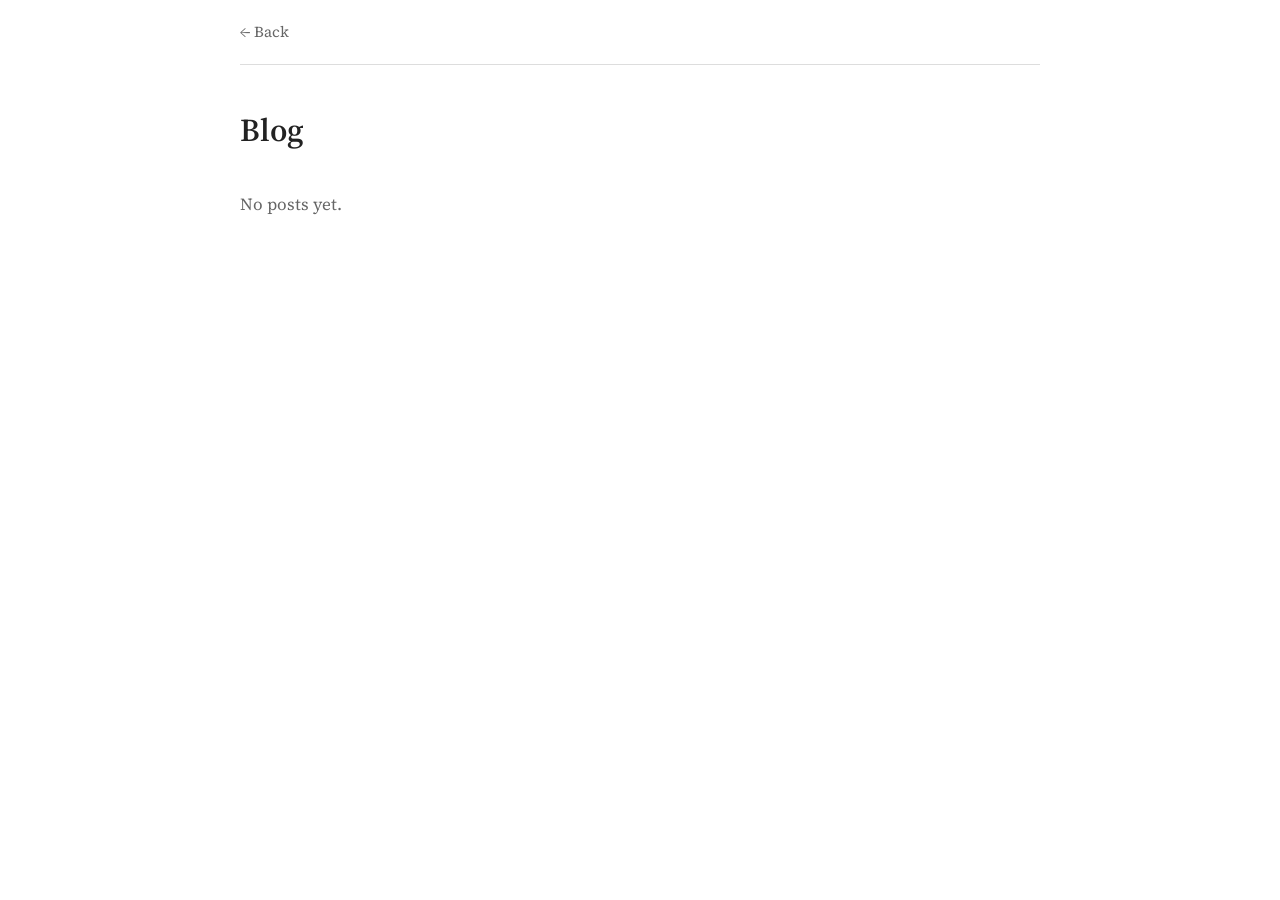
<file: blog/index.html>
<!DOCTYPE html>
<html lang="en">
    <head>
        <meta charset="UTF-8">
        <meta name="viewport" content="width=device-width, initial-scale=1">
        <title>Blog | Raghav Gohil</title>
        <meta name="description" content="Academic blog of Raghav Harshad Gohil, Carleton University.">
        <link rel="icon" type="image/jpeg" href="https://avatars.githubusercontent.com/u/71706645?v=4">
        <link rel="apple-touch-icon" href="https://avatars.githubusercontent.com/u/71706645?v=4">
        <link rel="preconnect" href="https://fonts.googleapis.com">
        <link rel="preconnect" href="https://fonts.gstatic.com" crossorigin>
        <link href="https://fonts.googleapis.com/css2?family=Source+Serif+4:ital,opsz,wght@0,8..60,400;0,8..60,600;1,8..60,400&display=swap" rel="stylesheet">
        <link href="../styles.css" rel="stylesheet">
    </head>
    <body>
        <nav>
            <a href="../">&larr; Back</a>
        </nav>

        <main>
            <section class="page-head">
                <h1>Blog</h1>
            </section>

            <section>
                <ul class="post-list" id="post-list">
                    <li class="muted">Loading posts&hellip;</li>
                </ul>
            </section>
        </main>


        <script>
            const list = document.getElementById("post-list");

            function formatDate(iso)
            {
                const d = new Date(iso + "T00:00:00");
                return d.toLocaleDateString("en-GB", { day: "numeric", month: "long", year: "numeric" });
            }

            fetch("posts.json", { cache: "no-cache" })
                .then(r => r.json())
                .then(posts =>
                {
                    posts = posts.filter(p => !p.draft).sort((a, b) => b.date.localeCompare(a.date));
                    if (posts.length === 0)
                    {
                        list.innerHTML = '<li class="muted">No posts yet.</li>';
                        return;
                    }
                    list.innerHTML = "";
                    for (const p of posts)
                    {
                        const li = document.createElement("li");
                        li.innerHTML =
                            `<span class="post-date">${formatDate(p.date)}</span>` +
                            `<a class="post-title" href="post.html?p=${encodeURIComponent(p.slug)}"></a>` +
                            (p.summary ? `<p class="post-summary"></p>` : "");
                        li.querySelector(".post-title").textContent = p.title;
                        if (p.summary) li.querySelector(".post-summary").textContent = p.summary;
                        list.appendChild(li);
                    }
                })
                .catch(() =>
                {
                    list.innerHTML = '<li class="muted">Could not load posts.</li>';
                });
        </script>
    </body>
</html>
</file>
<file: styles.css>
:root
{
    --text: #222;
    --muted: #666;
    --rule: #ddd;
    --link: #1a5aa6;
    --bg: #fff;
}

*
{
    box-sizing: border-box;
}

html
{
    scroll-behavior: smooth;
}

body
{
    margin: 0;
    padding: 0 1rem;
    background: var(--bg);
    color: var(--text);
    font-family: "Source Serif 4", Georgia, "Times New Roman", serif;
    font-size: 17px;
    line-height: 1.6;
    font-variant-numeric: lining-nums tabular-nums;
}

a
{
    color: var(--link);
    text-decoration: none;
}

a:hover
{
    text-decoration: underline;
}

/* navigation */

nav
{
    max-width: 800px;
    margin: 0 auto;
    padding: 1.25rem 0;
    border-bottom: 1px solid var(--rule);
    display: flex;
    flex-wrap: wrap;
    gap: 0.4rem 1.25rem;
    font-size: 0.95rem;
}

nav a
{
    color: var(--muted);
}

nav a.nav-highlight
{
    color: var(--link);
}

main
{
    max-width: 800px;
    margin: 0 auto;
    text-align: justify;
    hyphens: auto;
}

/* header */

header
{
    display: flex;
    align-items: center;
    text-align: left;
    hyphens: manual;
    gap: 2rem;
    padding: 2.5rem 0 1rem;
}

.photo
{
    width: 180px;
    height: 180px;
    flex-shrink: 0;
    object-fit: cover;
    border-radius: 4px;
}

h1
{
    margin: 0 0 0.4rem;
    font-size: 2rem;
    font-weight: 600;
}

.intro p
{
    margin: 0 0 0.6rem;
}

.intro h1
{
    line-height: 1.2;
}

.intro p:last-child
{
    margin-bottom: 0;
}

.affiliation
{
    color: var(--muted);
}

.contact
{
    font-size: 0.95rem;
    overflow-wrap: anywhere;
}

.contact .label
{
    color: var(--muted);
}

.links
{
    font-size: 0.95rem;
}

/* news */

.news
{
    list-style: none;
    margin: 0;
    padding: 0;
}

.news li
{
    display: grid;
    grid-template-columns: 5.5rem 1fr;
    gap: 1rem;
    margin-bottom: 0.4rem;
}

.news-date
{
    color: var(--muted);
    font-size: 0.95rem;
}

/* sections */

section
{
    padding-top: 1rem;
}

h2
{
    margin: 1.5rem 0 0.75rem;
    padding-bottom: 0.25rem;
    font-size: 1.3rem;
    font-weight: 600;
    border-bottom: 1px solid var(--rule);
}

.entries
{
    list-style: none;
    margin: 0;
    padding: 0;
}

.entries li
{
    margin-bottom: 1rem;
}

.entries.compact li
{
    margin-bottom: 0.35rem;
}

.title
{
    font-weight: 600;
}

.date
{
    float: right;
    margin-left: 1rem;
    color: var(--muted);
    font-size: 0.95rem;
}

h3
{
    margin: 1.25rem 0 0.6rem;
    font-size: 1.05rem;
    font-weight: 600;
    color: var(--muted);
}

.details
{
    margin: 0.2rem 0 0.2rem;
    padding-left: 1.25rem;
}

.details li
{
    margin-bottom: 0.15rem;
}

.entry-links
{
    font-size: 0.95rem;
}

code
{
    font-size: 0.9em;
}

.more
{
    color: var(--muted);
}

footer
{
    max-width: 800px;
    margin: 3rem auto 0;
    padding: 1rem 0 2rem;
    border-top: 1px solid var(--rule);
    color: var(--muted);
    font-size: 0.85rem;
}

/* blog */

.page-head
{
    padding-top: 2.5rem;
}

.page-head h1
{
    margin-bottom: 0.25rem;
}

.muted
{
    color: var(--muted);
}

.post-list
{
    list-style: none;
    margin: 0;
    padding: 0;
    text-align: left;
}

.post-list li
{
    padding: 0.9rem 0;
    border-bottom: 1px solid var(--rule);
}

.post-list li.muted
{
    border-bottom: none;
}

.post-date
{
    display: block;
    color: var(--muted);
    font-size: 0.9rem;
}

.post-title
{
    font-size: 1.15rem;
    font-weight: 600;
}

.post-summary
{
    margin: 0.2rem 0 0;
}

.post-head
{
    display: block;
    padding: 2.5rem 0 0.5rem;
    border-bottom: 1px solid var(--rule);
    text-align: left;
}

.post-head h1
{
    line-height: 1.25;
}

.post-meta
{
    margin: 0 0 0.75rem;
    color: var(--muted);
}

.post-body h2
{
    margin-top: 2rem;
}

.post-body h3
{
    color: var(--text);
}

.post-body img
{
    display: block;
    max-width: 100%;
    margin: 1rem auto;
}

.post-body pre
{
    overflow-x: auto;
    padding: 0.9rem 1rem;
    background: #f6f8fa;
    border-radius: 4px;
    text-align: left;
}

.post-body pre code.hljs
{
    padding: 0;
    background: none;
}

.post-body :not(pre) > code
{
    padding: 0.1em 0.3em;
    background: #f0f0f0;
    border-radius: 3px;
}

.post-body blockquote
{
    margin: 1rem 0;
    padding-left: 1rem;
    border-left: 3px solid var(--rule);
    color: var(--muted);
}

.post-body table
{
    display: block;
    overflow-x: auto;
    border-collapse: collapse;
    margin: 1rem 0;
}

.post-body th,
.post-body td
{
    padding: 0.35rem 0.75rem;
    border: 1px solid var(--rule);
}

.post-body .katex-display
{
    overflow-x: auto;
    overflow-y: hidden;
}

.post-back
{
    margin-top: 2rem;
}

@media (max-width: 600px)
{
    main
    {
        text-align: left;
    }

    header
    {
        flex-direction: column;
        align-items: flex-start;
        gap: 1.25rem;
    }

    .photo
    {
        width: 140px;
        height: 140px;
    }

    .date
    {
        float: none;
        display: block;
        margin-left: 0;
    }

    .news li
    {
        grid-template-columns: 1fr;
        gap: 0;
        margin-bottom: 0.6rem;
    }
}
</file>
